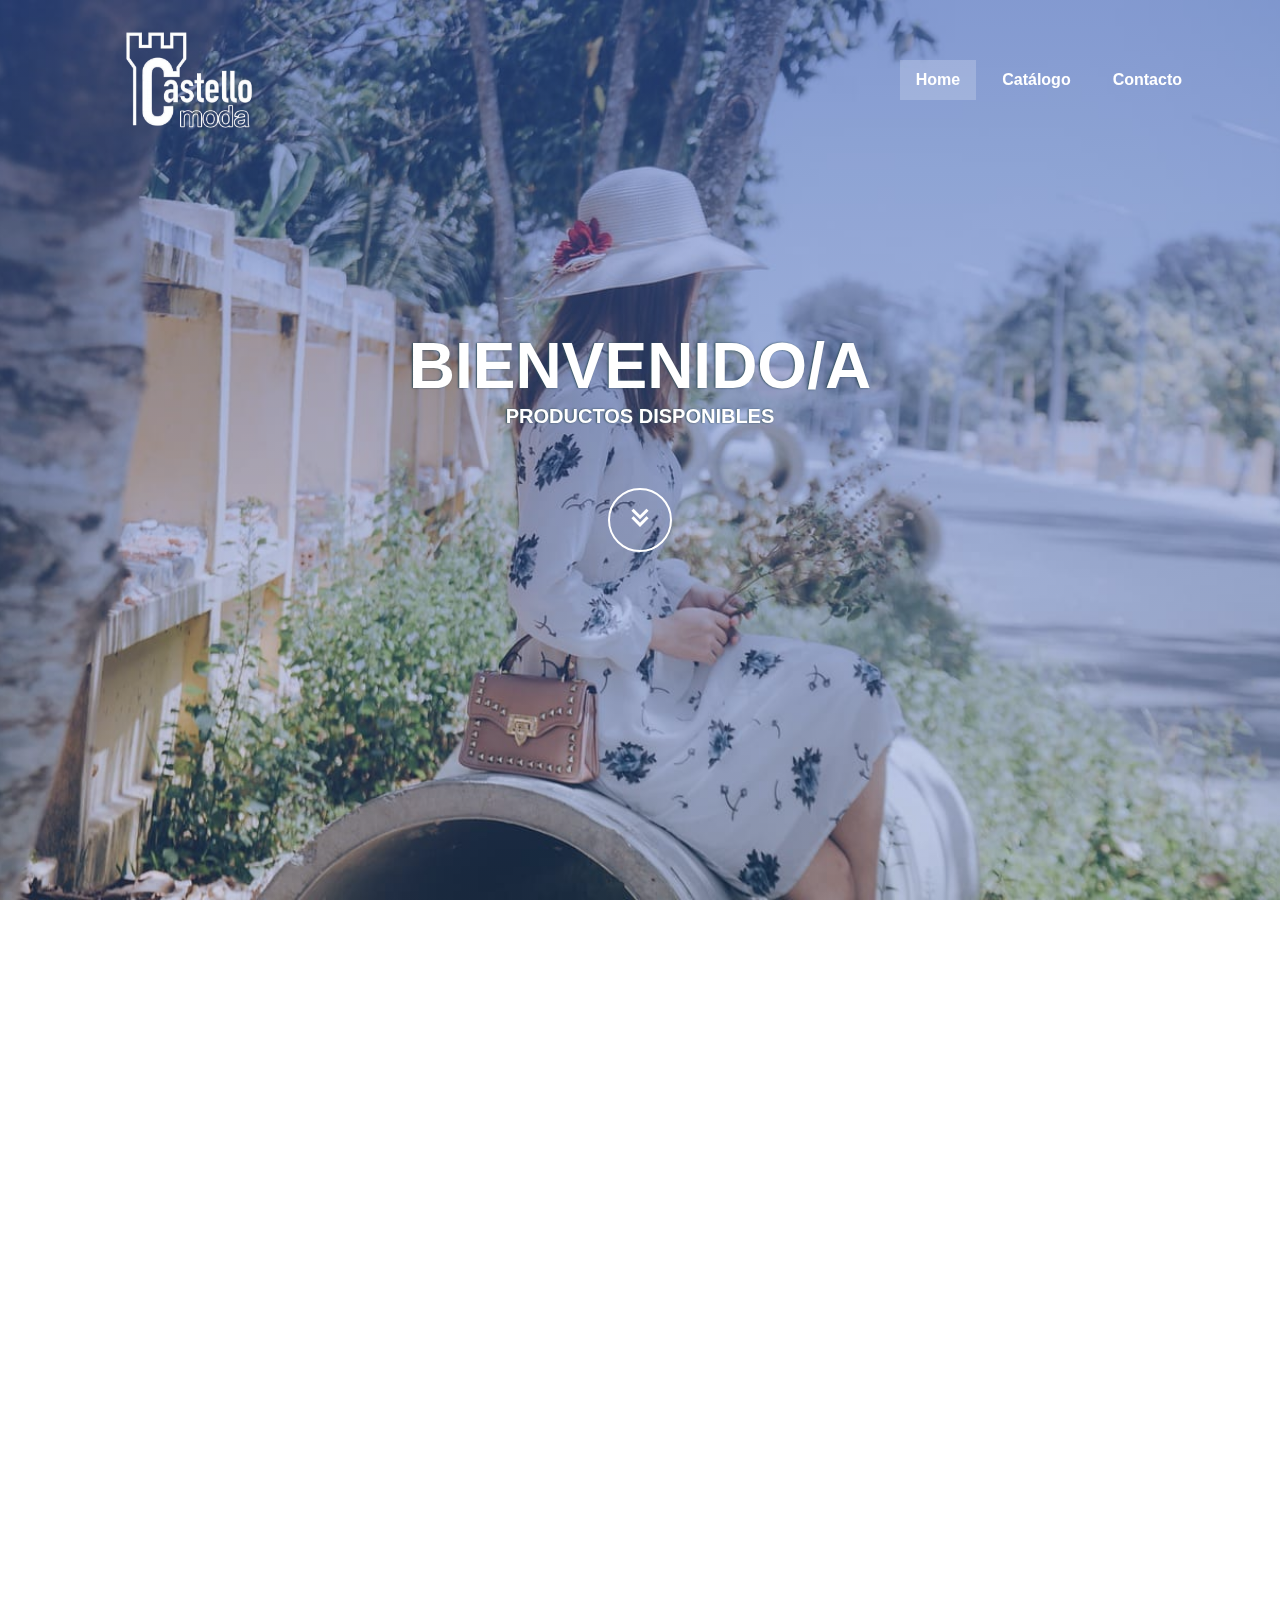
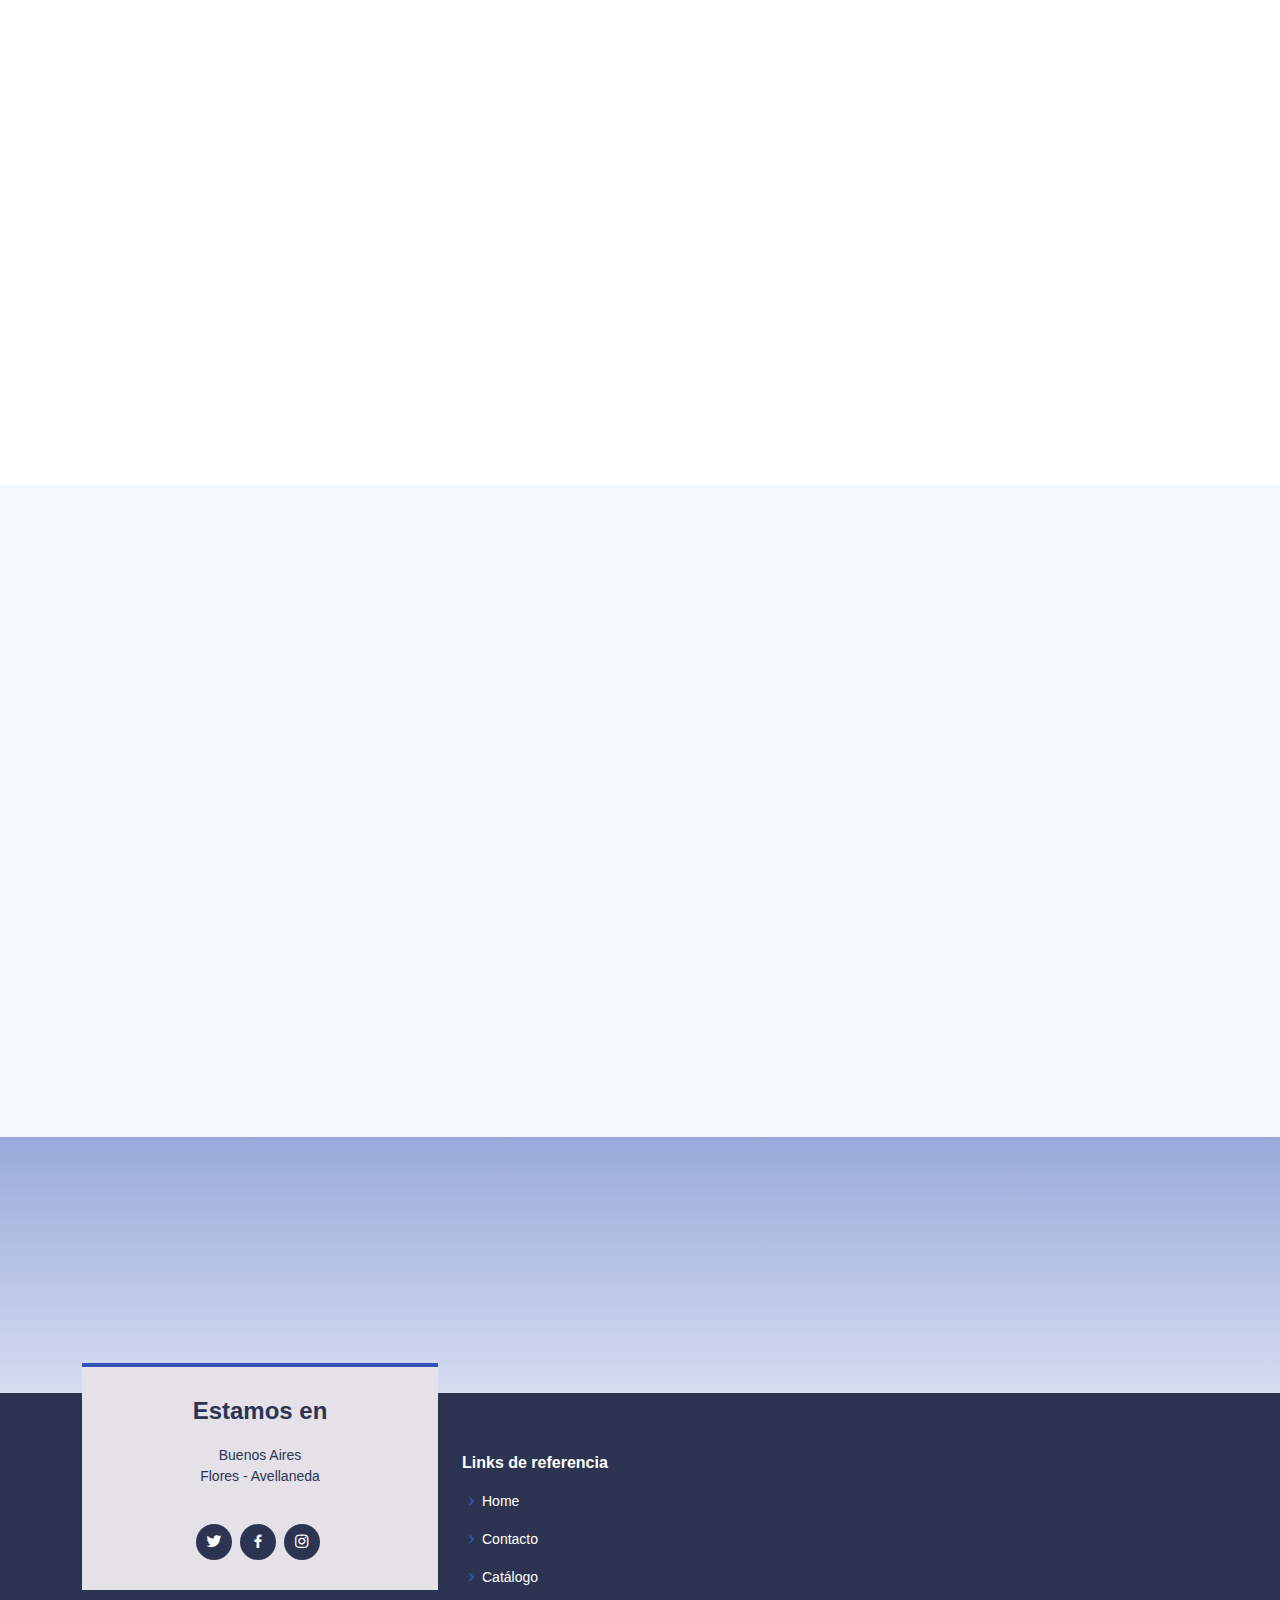
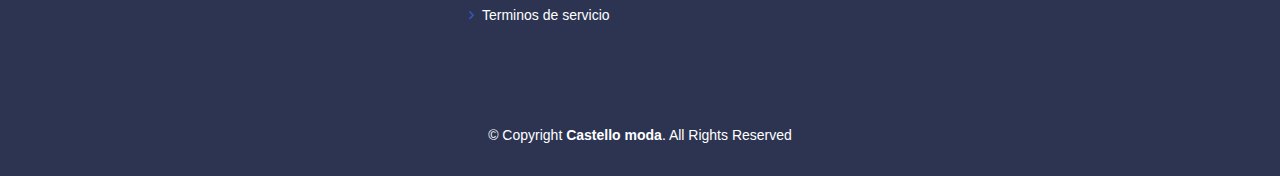
<file: index.html>
<!DOCTYPE html>
<html lang="en">

<head>
  <meta charset="utf-8">
  <meta content="width=device-width, initial-scale=1.0" name="viewport">

  <title>Castello moda - home</title>
  <meta content="" name="description">
  <meta content="" name="keywords">

  <!-- Vendor CSS Files -->
  <link href="assets/vendor/aos/aos.css" rel="stylesheet">
  <link href="assets/vendor/bootstrap/css/bootstrap.min.css" rel="stylesheet">
  <link href="assets/vendor/bootstrap-icons/bootstrap-icons.css" rel="stylesheet">
  <link href="assets/vendor/boxicons/css/boxicons.min.css" rel="stylesheet">
  <link href="assets/vendor/glightbox/css/glightbox.min.css" rel="stylesheet">
  <link href="assets/vendor/swiper/swiper-bundle.min.css" rel="stylesheet">

  <!-- Template Main CSS File -->
  <link href="assets/css/style.css" rel="stylesheet">
</head>

<body>

  <!-- ======= Header ======= -->
  <header id="header" class="fixed-top header-transparent">
    <div class="container d-flex align-items-center justify-content-between position-relative">

      <div class="logo">
        <!--image logo -->
         <a href="index.html"><img src="assets/img/logo2.png" alt="logo" class="img-fluid"></a>
      </div>

      <nav id="navbar" class="navbar">
        <ul>
          <li><a class="nav-link scrollto active" href="#hero">Home</a></li>
          <li><a class="nav-link scrollto" href="#portfolio">Catálogo</a></li>
          <li><a class="nav-link scrollto" href="#cta">Contacto</a></li>
        </ul>
        <i class="bi bi-list mobile-nav-toggle"></i>
      </nav><!-- .navbar -->

    </div>
  </header><!-- End Header -->

  <!-- ======= Hero Section ======= -->
  <section id="hero">
    <div class="hero-container" data-aos="fade-up">
      <h1>Bienvenido/a</h1>
      <h2>productos disponibles</h2>
      <a href="#portfolio" class="btn-get-started scrollto"><i class="bx bx-chevrons-down"></i></a>
    </div>
  </section><!-- End Hero -->

  <main id="main">
         <!-- ======= Portfolio Section ======= -->
    <section id="portfolio" class="portfolio">
      <div class="container">

        <div class="section-title" data-aos="fade-in" data-aos-delay="100">
          <h2>Catálogo</h2>
        </div>

        <div class="row" data-aos="fade-in">
          <div class="col-lg-12 d-flex justify-content-center">
            <ul id="portfolio-flters">
              <li data-filter="*" class="filter-active">Todos</li>
              <li data-filter=".filter-app">mujer</li>
              <li data-filter=".filter-card">hombre</li>
              <li data-filter=".filter-web">accesorios</li>
            </ul>
          </div>
        </div>

        <div class="row portfolio-container" data-aos="fade-up">

          <div class="col-lg-4 col-md-6 portfolio-item filter-app">
            <div class="portfolio-wrap">
              <img src="assets/img/portfolio/portfolio-1.jpg" class="img-fluid" alt="">
              <div class="portfolio-links">
                <a href="assets/img/portfolio/portfolio-1.jpg" data-gallery="portfolioGallery" class="portfolio-lightbox" title="App 1"><i class="bx bx-plus"></i></a>
                <a href="portfolio-details.html" title="More Details"><i class="bx bx-link"></i></a>
              </div>
            </div>
          </div>

          <div class="col-lg-4 col-md-6 portfolio-item filter-web">
            <div class="portfolio-wrap">
              <img src="assets/img/portfolio/portfolio-2.jpg" class="img-fluid" alt="">
              <div class="portfolio-links">
                <a href="assets/img/portfolio/portfolio-2.jpg" data-gallery="portfolioGallery" class="portfolio-lightbox" title="Web 3"><i class="bx bx-plus"></i></a>
                <a href="portfolio-details.html" title="More Details"><i class="bx bx-link"></i></a>
              </div>
            </div>
          </div>

          <div class="col-lg-4 col-md-6 portfolio-item filter-app">
            <div class="portfolio-wrap">
              <img src="assets/img/portfolio/portfolio-3.jpg" class="img-fluid" alt="">
              <div class="portfolio-links">
                <a href="assets/img/portfolio/portfolio-3.jpg" data-gallery="portfolioGallery" class="portfolio-lightbox" title="App 2"><i class="bx bx-plus"></i></a>
                <a href="portfolio-details.html" title="More Details"><i class="bx bx-link"></i></a>
              </div>
            </div>
          </div>

          <div class="col-lg-4 col-md-6 portfolio-item filter-card">
            <div class="portfolio-wrap">
              <img src="assets/img/portfolio/portfolio-4.jpg" class="img-fluid" alt="">
              <div class="portfolio-links">
                <a href="assets/img/portfolio/portfolio-4.jpg" data-gallery="portfolioGallery" class="portfolio-lightbox" title="Card 2"><i class="bx bx-plus"></i></a>
                <a href="portfolio-details.html" title="More Details"><i class="bx bx-link"></i></a>
              </div>
            </div>
          </div>

          <div class="col-lg-4 col-md-6 portfolio-item filter-web">
            <div class="portfolio-wrap">
              <img src="assets/img/portfolio/portfolio-5.jpg" class="img-fluid" alt="">
              <div class="portfolio-links">
                <a href="assets/img/portfolio/portfolio-5.jpg" data-gallery="portfolioGallery" class="portfolio-lightbox" title="Web 2"><i class="bx bx-plus"></i></a>
                <a href="portfolio-details.html" title="More Details"><i class="bx bx-link"></i></a>
              </div>
            </div>
          </div>

          <div class="col-lg-4 col-md-6 portfolio-item filter-app">
            <div class="portfolio-wrap">
              <img src="assets/img/portfolio/portfolio-6.jpg" class="img-fluid" alt="">
              <div class="portfolio-links">
                <a href="assets/img/portfolio/portfolio-6.jpg" data-gallery="portfolioGallery" class="portfolio-lightbox" title="App 3"><i class="bx bx-plus"></i></a>
                <a href="portfolio-details.html" title="More Details"><i class="bx bx-link"></i></a>
              </div>
            </div>
          </div>

          <div class="col-lg-4 col-md-6 portfolio-item filter-card">
            <div class="portfolio-wrap">
              <img src="assets/img/portfolio/portfolio-7.jpg" class="img-fluid" alt="">
              <div class="portfolio-links">
                <a href="assets/img/portfolio/portfolio-7.jpg" data-gallery="portfolioGallery" class="portfolio-lightbox" title="Card 1"><i class="bx bx-plus"></i></a>
                <a href="portfolio-details.html" title="More Details"><i class="bx bx-link"></i></a>
              </div>
            </div>
          </div>

          <div class="col-lg-4 col-md-6 portfolio-item filter-card">
            <div class="portfolio-wrap">
              <img src="assets/img/portfolio/portfolio-8.jpg" class="img-fluid" alt="">
              <div class="portfolio-links">
                <a href="assets/img/portfolio/portfolio-8.jpg" data-gallery="portfolioGallery" class="portfolio-lightbox" title="Card 3"><i class="bx bx-plus"></i></a>
                <a href="portfolio-details.html" title="More Details"><i class="bx bx-link"></i></a>
              </div>
            </div>
          </div>

          <div class="col-lg-4 col-md-6 portfolio-item filter-web">
            <div class="portfolio-wrap">
              <img src="assets/img/portfolio/portfolio-9.jpg" class="img-fluid" alt="">
              <div class="portfolio-links">
                <a href="assets/img/portfolio/portfolio-9.jpg" data-gallery="portfolioGallery" class="portfolio-lightbox" title="Web 3"><i class="bx bx-plus"></i></a>
                <a href="portfolio-details.html" title="More Details"><i class="bx bx-link"></i></a>
              </div>
            </div>
          </div>

        </div>

      </div>
    </section><!-- End Portfolio Section -->
        <!-- ======= Testimonials Section ======= -->
        <section id="testimonials" class="testimonials section-bg">
          <div class="container">
            <div class="section-title" data-aos="fade-in" data-aos-delay="100">
              <h2>Promociones</h2>
            </div>
    
            <div class="testimonials-slider swiper" data-aos="fade-up" data-aos-delay="100">
              <div class="swiper-wrapper">
    
                <div class="swiper-slide">
                  <div class="testimonial-item">
                    <img src="assets/img/testimonials/defaul.jpg" class="testimonial-img" alt="">
                    <h3>producto</h3>
                    <h4>promoción</h4>
                  </div>
                </div><!-- End testimonial item -->
    
                <div class="swiper-slide">
                  <div class="testimonial-item">
                    <img src="assets/img/testimonials/defaul.jpg" class="testimonial-img" alt="">
                    <h3>producto</h3>
                    <h4>promoción</h4>
                  </div>
                </div><!-- End testimonial item -->
    
                <div class="swiper-slide">
                  <div class="testimonial-item">
                    <img src="assets/img/testimonials/defaul.jpg" class="testimonial-img" alt="">
                    <h3>producto</h3>
                    <h4>promoción</h4>
                  </div>
                </div><!-- End testimonial item -->
    
                <div class="swiper-slide">
                  <div class="testimonial-item">
                    <img src="assets/img/testimonials/defaul.jpg" class="testimonial-img" alt="">
                    <h3>producto</h3>
                    <h4>promoción</h4>
                  </div>
                </div><!-- End testimonial item -->
    
                <div class="swiper-slide">
                  <div class="testimonial-item">
                    <img src="assets/img/testimonials/defaul.jpg" class="testimonial-img" alt="">
                    <h3>producto</h3>
                    <h4>promoción</h4>
                  </div>
                </div><!-- End testimonial item -->
    
              </div>
              <div class="swiper-pagination"></div>
            </div>
    
          </div>
        </section><!-- End Testimonials Section -->
    <!-- ======= Cta Section ======= -->
    <section id="cta" class="cta">
      <div class="container" data-aos="zoom-in">

        <div class="text-center">
          <h3>Contactanos</h3>
          <p> Escribe todas tus consultas.</p>
          <a class="cta-btn" href="#">Chat en Whatssap</a>
        </div>

      </div>
    </section><!-- End Cta Section -->

  </main><!-- End #main -->

  <!-- ======= Footer ======= -->
  <footer id="footer">
    <div class="footer-top">
      <div class="container">
        <div class="row">

          <div class="col-lg-4 col-md-6">
            <div class="footer-info">
              <h3>Estamos en</h3>
                Buenos Aires <br>
                Flores - Avellaneda<br><br>
              </p>
              <div class="social-links mt-3">
                <a href="#" class="twitter"><i class="bx bxl-twitter"></i></a>
                <a href="#" class="facebook"><i class="bx bxl-facebook"></i></a>
                <a href="#" class="instagram"><i class="bx bxl-instagram"></i></a>
               </div>
            </div>
          </div>

          <div class="col-lg-2 col-md-6 footer-links">
            <h4>Links de referencia</h4>
            <ul>
              <li><i class="bx bx-chevron-right"></i> <a href="#">Home</a></li>
              <li><i class="bx bx-chevron-right"></i> <a href="#cta" class="btn-get-started scrollto">Contacto</a></li>
              <li><i class="bx bx-chevron-right"></i> <a href="#portfolio" class="btn-get-started scrollto">Catálogo</a></li>
              <li><i class="bx bx-chevron-right"></i> <a href="#">Terminos de servicio</a></li>
            </ul>
          </div>

          
        </div>
      </div>
    </div>

    <div class="container">
      <div class="copyright">
        &copy; Copyright <strong><span>Castello moda</span></strong>. All Rights Reserved
      </div>
    </div>
  </footer><!-- End Footer -->

  <a href="#" class="back-to-top d-flex align-items-center justify-content-center"><i class="bi bi-arrow-up-short"></i></a>

  <!-- Vendor JS Files -->
  <script src="assets/vendor/purecounter/purecounter_vanilla.js"></script>
  <script src="assets/vendor/aos/aos.js"></script>
  <script src="assets/vendor/bootstrap/js/bootstrap.bundle.min.js"></script>
  <script src="assets/vendor/glightbox/js/glightbox.min.js"></script>
  <script src="assets/vendor/isotope-layout/isotope.pkgd.min.js"></script>
  <script src="assets/vendor/swiper/swiper-bundle.min.js"></script>
  <script src="assets/vendor/php-email-form/validate.js"></script>

  <!-- Template Main JS File -->
  <script src="assets/js/main.js"></script>

</body>

</html>
</file>
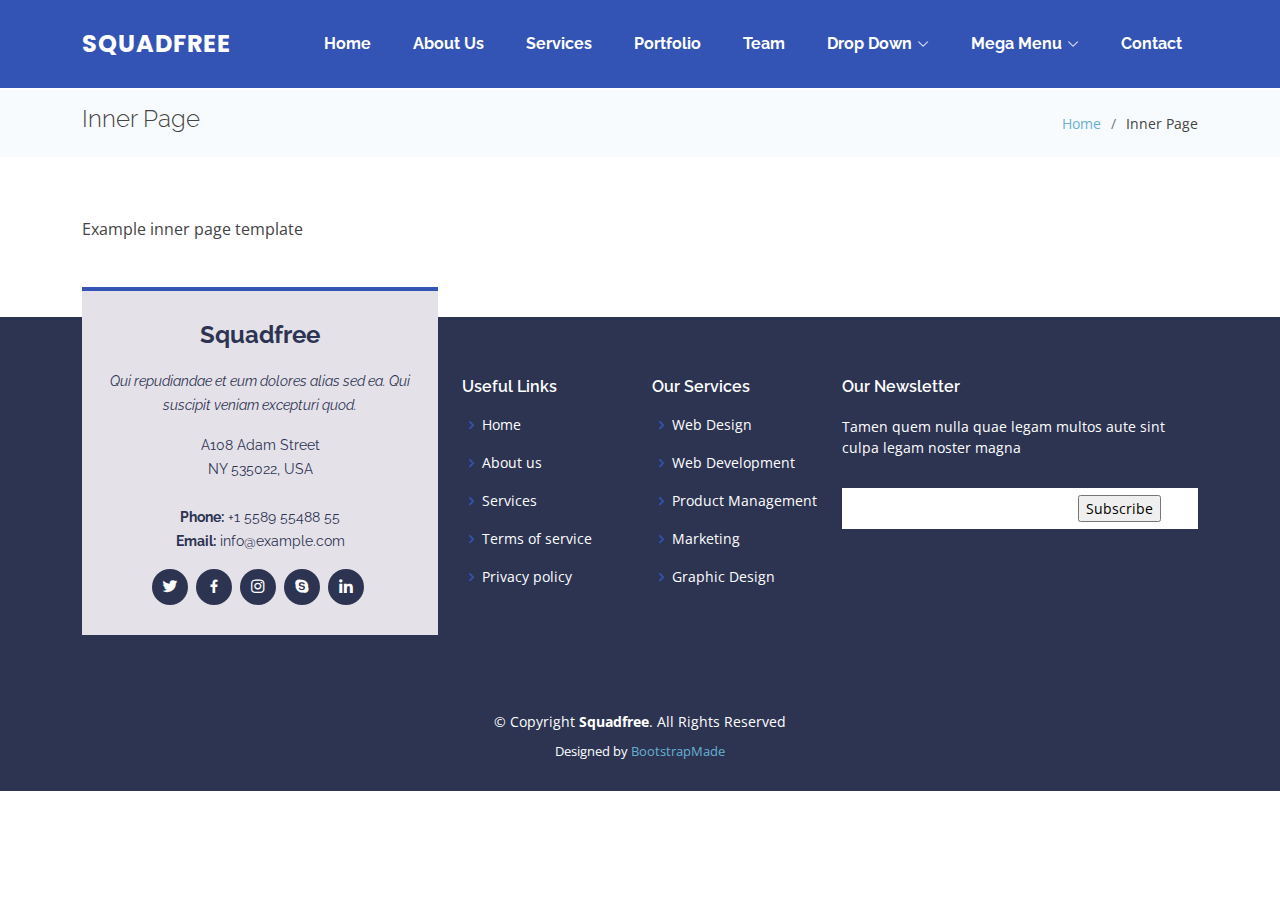
<file: inner-page.html>
<!DOCTYPE html>
<html lang="en">

<head>
  <meta charset="utf-8">
  <meta content="width=device-width, initial-scale=1.0" name="viewport">

  <title>Inner Page - Squadfree Bootstrap Template</title>
  <meta content="" name="description">
  <meta content="" name="keywords">

  <!-- Favicons -->
  <link href="assets/img/favicon.png" rel="icon">
  <link href="assets/img/apple-touch-icon.png" rel="apple-touch-icon">

  <!-- Google Fonts -->
  <link href="https://fonts.googleapis.com/css?family=Open+Sans:300,300i,400,400i,600,600i,700,700i|Raleway:300,300i,400,400i,500,500i,600,600i,700,700i|Poppins:300,300i,400,400i,500,500i,600,600i,700,700i" rel="stylesheet">

  <!-- Vendor CSS Files -->
  <link href="assets/vendor/aos/aos.css" rel="stylesheet">
  <link href="assets/vendor/bootstrap/css/bootstrap.min.css" rel="stylesheet">
  <link href="assets/vendor/bootstrap-icons/bootstrap-icons.css" rel="stylesheet">
  <link href="assets/vendor/boxicons/css/boxicons.min.css" rel="stylesheet">
  <link href="assets/vendor/glightbox/css/glightbox.min.css" rel="stylesheet">
  <link href="assets/vendor/swiper/swiper-bundle.min.css" rel="stylesheet">

  <!-- Template Main CSS File -->
  <link href="assets/css/style.css" rel="stylesheet">

  <!-- =======================================================
  * Template Name: Squadfree - v4.11.0
  * Template URL: https://bootstrapmade.com/squadfree-free-bootstrap-template-creative/
  * Author: BootstrapMade.com
  * License: https://bootstrapmade.com/license/
  ======================================================== -->
</head>

<body>

  <!-- ======= Header ======= -->
  <header id="header" class="fixed-top ">
    <div class="container d-flex align-items-center justify-content-between position-relative">

      <div class="logo">
        <h1 class="text-light"><a href="index.html"><span>Squadfree</span></a></h1>
        <!-- Uncomment below if you prefer to use an image logo -->
        <!-- <a href="index.html"><img src="assets/img/logo.png" alt="" class="img-fluid"></a>-->
      </div>

      <nav id="navbar" class="navbar">
        <ul>
          <li><a class="nav-link scrollto " href="#hero">Home</a></li>
          <li><a class="nav-link scrollto" href="#about">About Us</a></li>
          <li><a class="nav-link scrollto" href="#services">Services</a></li>
          <li><a class="nav-link scrollto" href="#portfolio">Portfolio</a></li>
          <li><a class="nav-link scrollto" href="#team">Team</a></li>
          <li class="dropdown"><a href="#"><span>Drop Down</span> <i class="bi bi-chevron-down"></i></a>
            <ul>
              <li><a href="#">Drop Down 1</a></li>
              <li class="dropdown"><a href="#"><span>Deep Drop Down</span> <i class="bi bi-chevron-right"></i></a>
                <ul>
                  <li><a href="#">Deep Drop Down 1</a></li>
                  <li><a href="#">Deep Drop Down 2</a></li>
                  <li><a href="#">Deep Drop Down 3</a></li>
                  <li><a href="#">Deep Drop Down 4</a></li>
                  <li><a href="#">Deep Drop Down 5</a></li>
                </ul>
              </li>
              <li><a href="#">Drop Down 2</a></li>
              <li><a href="#">Drop Down 3</a></li>
              <li><a href="#">Drop Down 4</a></li>
            </ul>
          </li>
          <li class="dropdown megamenu"><a href="#"><span>Mega Menu</span> <i class="bi bi-chevron-down"></i></a>
            <ul>
              <li>
                <strong>Column 1</strong>
                <a href="#">Column 1 link 1</a>
                <a href="#">Column 1 link 2</a>
                <a href="#">Column 1 link 3</a>
              </li>
              <li>
                <strong>Column 2</strong>
                <a href="#">Column 2 link 1</a>
                <a href="#">Column 2 link 2</a>
                <a href="#">Column 3 link 3</a>
              </li>
              <li>
                <strong>Column 3</strong>
                <a href="#">Column 3 link 1</a>
                <a href="#">Column 3 link 2</a>
                <a href="#">Column 3 link 3</a>
              </li>
              <li>
                <strong>Column 4</strong>
                <a href="#">Column 4 link 1</a>
                <a href="#">Column 4 link 2</a>
                <a href="#">Column 4 link 3</a>
              </li>
              <li>
                <strong>Column 5</strong>
                <a href="#">Column 5 link 1</a>
                <a href="#">Column 5 link 2</a>
                <a href="#">Column 5 link 3</a>
              </li>
            </ul>
          </li>
          <li><a class="nav-link scrollto" href="#contact">Contact</a></li>
        </ul>
        <i class="bi bi-list mobile-nav-toggle"></i>
      </nav><!-- .navbar -->

    </div>
  </header><!-- End Header -->

  <main id="main">

    <!-- ======= Breadcrumbs Section ======= -->
    <section class="breadcrumbs">
      <div class="container">

        <div class="d-flex justify-content-between align-items-center">
          <h2>Inner Page</h2>
          <ol>
            <li><a href="index.html">Home</a></li>
            <li>Inner Page</li>
          </ol>
        </div>

      </div>
    </section><!-- End Breadcrumbs Section -->

    <section class="inner-page">
      <div class="container">
        <p>
          Example inner page template
        </p>
      </div>
    </section>

  </main><!-- End #main -->

  <!-- ======= Footer ======= -->
  <footer id="footer">
    <div class="footer-top">
      <div class="container">
        <div class="row">

          <div class="col-lg-4 col-md-6">
            <div class="footer-info">
              <h3>Squadfree</h3>
              <p class="pb-3"><em>Qui repudiandae et eum dolores alias sed ea. Qui suscipit veniam excepturi quod.</em></p>
              <p>
                A108 Adam Street <br>
                NY 535022, USA<br><br>
                <strong>Phone:</strong> +1 5589 55488 55<br>
                <strong>Email:</strong> info@example.com<br>
              </p>
              <div class="social-links mt-3">
                <a href="#" class="twitter"><i class="bx bxl-twitter"></i></a>
                <a href="#" class="facebook"><i class="bx bxl-facebook"></i></a>
                <a href="#" class="instagram"><i class="bx bxl-instagram"></i></a>
                <a href="#" class="google-plus"><i class="bx bxl-skype"></i></a>
                <a href="#" class="linkedin"><i class="bx bxl-linkedin"></i></a>
              </div>
            </div>
          </div>

          <div class="col-lg-2 col-md-6 footer-links">
            <h4>Useful Links</h4>
            <ul>
              <li><i class="bx bx-chevron-right"></i> <a href="#">Home</a></li>
              <li><i class="bx bx-chevron-right"></i> <a href="#">About us</a></li>
              <li><i class="bx bx-chevron-right"></i> <a href="#">Services</a></li>
              <li><i class="bx bx-chevron-right"></i> <a href="#">Terms of service</a></li>
              <li><i class="bx bx-chevron-right"></i> <a href="#">Privacy policy</a></li>
            </ul>
          </div>

          <div class="col-lg-2 col-md-6 footer-links">
            <h4>Our Services</h4>
            <ul>
              <li><i class="bx bx-chevron-right"></i> <a href="#">Web Design</a></li>
              <li><i class="bx bx-chevron-right"></i> <a href="#">Web Development</a></li>
              <li><i class="bx bx-chevron-right"></i> <a href="#">Product Management</a></li>
              <li><i class="bx bx-chevron-right"></i> <a href="#">Marketing</a></li>
              <li><i class="bx bx-chevron-right"></i> <a href="#">Graphic Design</a></li>
            </ul>
          </div>

          <div class="col-lg-4 col-md-6 footer-newsletter">
            <h4>Our Newsletter</h4>
            <p>Tamen quem nulla quae legam multos aute sint culpa legam noster magna</p>
            <form action="" method="post">
              <input type="email" name="email"><input type="submit" value="Subscribe">
            </form>

          </div>

        </div>
      </div>
    </div>

    <div class="container">
      <div class="copyright">
        &copy; Copyright <strong><span>Squadfree</span></strong>. All Rights Reserved
      </div>
      <div class="credits">
        <!-- All the links in the footer should remain intact. -->
        <!-- You can delete the links only if you purchased the pro version. -->
        <!-- Licensing information: https://bootstrapmade.com/license/ -->
        <!-- Purchase the pro version with working PHP/AJAX contact form: https://bootstrapmade.com/squadfree-free-bootstrap-template-creative/ -->
        Designed by <a href="https://bootstrapmade.com/">BootstrapMade</a>
      </div>
    </div>
  </footer><!-- End Footer -->

  <a href="#" class="back-to-top d-flex align-items-center justify-content-center"><i class="bi bi-arrow-up-short"></i></a>

  <!-- Vendor JS Files -->
  <script src="assets/vendor/purecounter/purecounter_vanilla.js"></script>
  <script src="assets/vendor/aos/aos.js"></script>
  <script src="assets/vendor/bootstrap/js/bootstrap.bundle.min.js"></script>
  <script src="assets/vendor/glightbox/js/glightbox.min.js"></script>
  <script src="assets/vendor/isotope-layout/isotope.pkgd.min.js"></script>
  <script src="assets/vendor/swiper/swiper-bundle.min.js"></script>
  <script src="assets/vendor/php-email-form/validate.js"></script>

  <!-- Template Main JS File -->
  <script src="assets/js/main.js"></script>

</body>

</html>
</file>
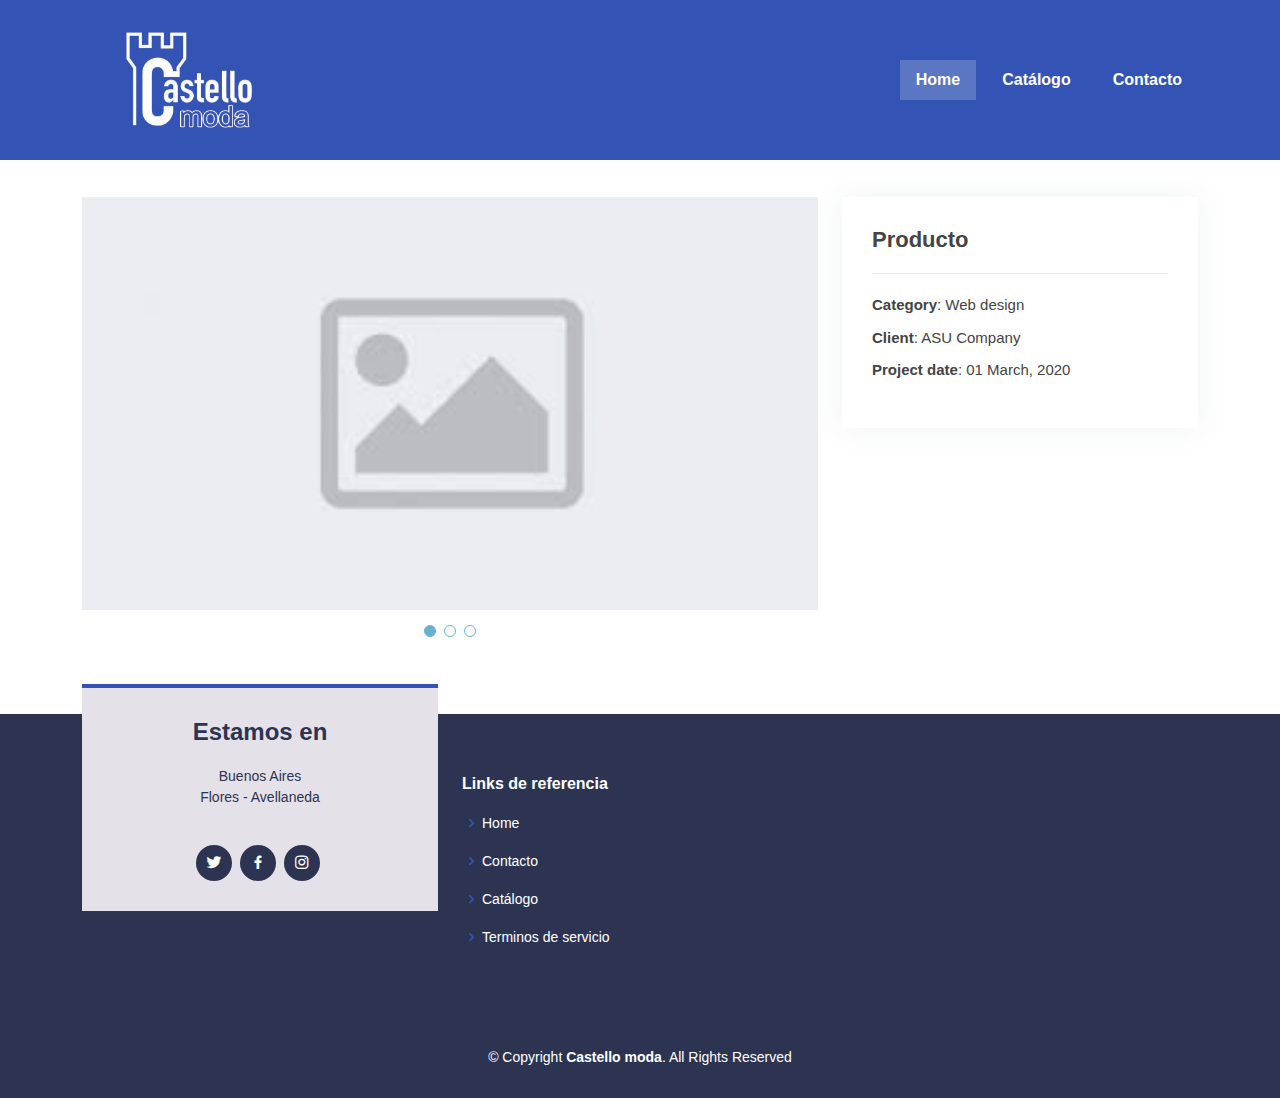
<file: portfolio-details.html>
<!DOCTYPE html>
<html lang="en">

<head>
  <meta charset="utf-8">
  <meta content="width=device-width, initial-scale=1.0" name="viewport">

  <title>Detalle del producto</title>
  <meta content="" name="description">
  <meta content="" name="keywords">

  <!-- Vendor CSS Files -->
  <link href="assets/vendor/aos/aos.css" rel="stylesheet">
  <link href="assets/vendor/bootstrap/css/bootstrap.min.css" rel="stylesheet">
  <link href="assets/vendor/bootstrap-icons/bootstrap-icons.css" rel="stylesheet">
  <link href="assets/vendor/boxicons/css/boxicons.min.css" rel="stylesheet">
  <link href="assets/vendor/glightbox/css/glightbox.min.css" rel="stylesheet">
  <link href="assets/vendor/swiper/swiper-bundle.min.css" rel="stylesheet">

  <!-- Template Main CSS File -->
  <link href="assets/css/style.css" rel="stylesheet">
</head>

<body>

  <!-- ======= Header ======= -->
  <header id="header" class="fixed-top header-detail">
    <div class="container  d-flex align-items-center justify-content-between position-relative">
      <div class="logo "> <!--image logo -->
        <a href="index.html"><img src="assets/img/logo2.png" alt="logo" class="img-fluid"></a>
      </div>
      <nav id="navbar" class="navbar">
        <ul>
          <li><a class="nav-link scrollto active" href="/">Home</a></li>
          <li><a class="nav-link scrollto" href="/castellomodashop/#portfolio">Catálogo</a></li>
          <li><a class="nav-link scrollto" href="/castellomodashop/#cta">Contacto</a></li>
        </ul>
        <i class="bi bi-list mobile-nav-toggle"></i>
      </nav><!-- .navbar -->
    </div>
  </header><!-- End Header -->

  <main id="main">

    <!-- ======= Breadcrumbs Section ======= -->
    <section class="breadcrumbs">
      <div class="container">

        <div class="d-flex justify-content-between align-items-center">
          <h2>Portfolio Details</h2>
          <ol>
            <li><a href="index.html">Home</a></li>
            <li><a href="portfolio.html">Portfolio</a></li>
            <li>Portfolio Details</li>
          </ol>
        </div>

      </div>
    </section><!-- Breadcrumbs Section -->

    <!-- ======= Portfolio Details Section ======= -->
    <section id="portfolio-details" class="portfolio-details">
      <div class="container">

        <div class="row gy-4">

          <div class="col-lg-8">
            <div class="portfolio-details-slider swiper">
              <div class="swiper-wrapper align-items-center">

                <div class="swiper-slide">
                  <img src="assets/img/portfolio/defaul.jpg" alt="">
                </div>

                <div class="swiper-slide">
                  <img src="assets/img/portfolio/defaul.jpg" alt="">
                </div>

                <div class="swiper-slide">
                  <img src="assets/img/portfolio/defaul.jpg" alt="">
                </div>

              </div>
              <div class="swiper-pagination"></div>
            </div>
          </div>

          <div class="col-lg-4">
            <div class="portfolio-info">
              <h3>Producto</h3>
              <ul>
                <li><strong>Category</strong>: Web design</li>
                <li><strong>Client</strong>: ASU Company</li>
                <li><strong>Project date</strong>: 01 March, 2020</li>
              </ul>
            </div>
            <div class="portfolio-description">
              <h2></h2>
              <p>
              </p>
            </div>
          </div>

        </div>

      </div>
    </section><!-- End Portfolio Details Section -->

  </main><!-- End #main -->
  <!-- ======= Footer ======= -->
  <footer id="footer">
    <div class="footer-top">
      <div class="container">
        <div class="row">

          <div class="col-lg-4 col-md-6">
            <div class="footer-info">
              <h3>Estamos en</h3>
                Buenos Aires <br>
                Flores - Avellaneda<br><br>
              </p>
              <div class="social-links mt-3">
                <a href="#" class="twitter"><i class="bx bxl-twitter"></i></a>
                <a href="https://www.facebook.com/castellomoda" class="facebook"><i class="bx bxl-facebook"></i></a>
                <a href="https://www.instagram.com/castello_moda.oficial/" class="instagram"><i class="bx bxl-instagram"></i></a>
               </div>
            </div>
          </div>

          <div class="col-lg-2 col-md-6 footer-links">
            <h4>Links de referencia</h4>
            <ul>
              <li><i class="bx bx-chevron-right"></i> <a href="#">Home</a></li>
              <li><i class="bx bx-chevron-right"></i> <a href="#cta" class="btn-get-started scrollto">Contacto</a></li>
              <li><i class="bx bx-chevron-right"></i> <a href="#portfolio" class="btn-get-started scrollto">Catálogo</a></li>
              <li><i class="bx bx-chevron-right"></i> <a href="#">Terminos de servicio</a></li>
            </ul>
          </div>

          
        </div>
      </div>
    </div>

    <div class="container">
      <div class="copyright">
        &copy; Copyright <strong><span>Castello moda</span></strong>. All Rights Reserved
      </div>
    </div>
  </footer><!-- End Footer -->

  <a href="#" class="back-to-top d-flex align-items-center justify-content-center"><i class="bi bi-arrow-up-short"></i></a>

  <!-- Vendor JS Files -->
  <script src="assets/vendor/purecounter/purecounter_vanilla.js"></script>
  <script src="assets/vendor/aos/aos.js"></script>
  <script src="assets/vendor/bootstrap/js/bootstrap.bundle.min.js"></script>
  <script src="assets/vendor/glightbox/js/glightbox.min.js"></script>
  <script src="assets/vendor/isotope-layout/isotope.pkgd.min.js"></script>
  <script src="assets/vendor/swiper/swiper-bundle.min.js"></script>
  <script src="assets/vendor/php-email-form/validate.js"></script>

  <!-- Template Main JS File -->
  <script src="assets/js/main.js"></script>

</body>

</html>
</file>
<file: assets/css/style.css>
/*--------------------------------------------------------------
# General
--------------------------------------------------------------*/
body {
  font-family: "Open Sans", sans-serif;
  color: #444444;
}

a {
  text-decoration: none;
  color: #67b0d1;
}

a:hover {
  color: #8ec4dd;
  text-decoration: none;
}

h1,
h2,
h3,
h4,
h5,
h6 {
  font-family: "Raleway", sans-serif;
}

#main {
  margin-top: 90px;
}

/*--------------------------------------------------------------
# Back to top button
--------------------------------------------------------------*/
.back-to-top {
  position: fixed;
  visibility: hidden;
  opacity: 0;
  right: 15px;
  bottom: 15px;
  z-index: 998;
  background: rgb(51, 84, 181);
  width: 40px;
  height: 40px;
  border-radius: 50px;
  transition: all 0.4s;
}

.back-to-top i {
  font-size: 24px;
  color: #fff;
  line-height: 0;
}

.back-to-top:hover {
  background: #2c3452;
  color: #fff;
}

.back-to-top.active {
  visibility: visible;
  opacity: 1;
}

/*--------------------------------------------------------------
# Disable aos animation delay on mobile devices
--------------------------------------------------------------*/
@media screen and (max-width: 768px) {
  [data-aos-delay] {
    transition-delay: 0 !important;
  }
}

/*--------------------------------------------------------------
# Header
--------------------------------------------------------------*/
#header {
  transition: all 0.5s;
  z-index: 997;
  transition: all 0.5s;
  padding: 24px 0;
  background: rgb(51, 84, 181);
}
#header .header-detail{
  background: #2c3452;
}
#header.header-transparent {
  background: transparent;
}

#header.header-scrolled {
  background: #2c3452; /* header color principal logo */
  padding: 12px;
}

#header .logo h1 {
  font-size: 24px;
  margin: 0;
  line-height: 1;
  font-weight: 700;
  letter-spacing: 1px;
  font-family: "Poppins", sans-serif;
  text-transform: uppercase;
}

#header .logo h1 a,
#header .logo h1 a:hover {
  color: #fff;
  text-decoration: none;
}

#header .logo img {
  padding: 0;
  margin: 0;
  max-height: 7rem;
}

@media (max-width: 768px) {
  #header.header-scrolled {
    padding: 15px 0;
  }
}

/*--------------------------------------------------------------
# Navigation Menu
--------------------------------------------------------------*/
/**
* Desktop Navigation 
*/
.navbar {
  padding: 0;
  position: static;
}

.navbar ul {
  margin: 0;
  padding: 0;
  display: flex;
  list-style: none;
  align-items: center;
}

.navbar li {
  position: relative;
}

.navbar a,
.navbar a:focus {
  display: flex;
  align-items: center;
  justify-content: space-between;
  padding: 8px 16px;
  margin-left: 10px;
  font-family: "Raleway", sans-serif;
  font-size: 16px;
  font-weight: 700;
  color: #fff;
  white-space: nowrap;
  transition: 0.3s;
}

.navbar a i,
.navbar a:focus i {
  font-size: 12px;
  line-height: 0;
  margin-left: 5px;
}

.navbar a:hover,
.navbar .active,
.navbar .active:focus,
.navbar li:hover>a {
  background: rgba(255, 255, 255, 0.2);
}

.navbar .dropdown ul {
  display: block;
  position: absolute;
  left: 10px;
  top: calc(100% + 30px);
  margin: 0;
  padding: 10px 0;
  z-index: 99;
  opacity: 0;
  visibility: hidden;
  background: #fff;
  box-shadow: 0px 0px 30px rgba(127, 137, 161, 0.25);
  transition: 0.3s;
}

.navbar .dropdown ul li {
  min-width: 200px;
}

.navbar .dropdown ul a {
  padding: 10px 20px;
  font-size: 15px;
  text-transform: none;
  font-weight: 600;
  color: #2f4d5a;
}

.navbar .dropdown ul a i {
  font-size: 12px;
}

.navbar .dropdown ul a:hover,
.navbar .dropdown ul .active:hover,
.navbar .dropdown ul li:hover>a {
  color: #67b0d1;
}

.navbar .dropdown:hover>ul {
  opacity: 1;
  top: 100%;
  visibility: visible;
}

.navbar .megamenu {
  position: static;
}

.navbar .megamenu ul {
  margin: 0;
  padding: 10px;
  display: block;
  position: absolute;
  top: 130%;
  left: 0;
  right: 0;
  visibility: hidden;
  opacity: 0;
  display: flex;
  transition: 0.3s;
  border-radius: 4px;
  z-index: 99;
}

.navbar .megamenu ul li {
  flex: 1;
}

.navbar .megamenu ul li strong {
  padding: 10px 0 10px 20px;
  display: block;
}

.navbar .megamenu ul li a,
.navbar .megamenu ul li:hover>a {
  color: rgba(var(--color-white-rgb), 0.5);
  background: none;
  padding: 8px 10px;
}

.navbar .megamenu ul li a:hover,
.navbar .megamenu ul li .active,
.navbar .megamenu ul li .active:hover {
  color: #67b0d1;
}

.navbar .megamenu:hover>ul {
  opacity: 1;
  top: 100%;
  visibility: visible;
}

.navbar .dropdown .dropdown ul {
  top: 0;
  left: calc(100% - 30px);
  visibility: hidden;
}

.navbar .dropdown .dropdown:hover>ul {
  opacity: 1;
  top: 0;
  left: 100%;
  visibility: visible;
}

@media (max-width: 1366px) {
  .navbar .dropdown .dropdown ul {
    left: -90%;
  }

  .navbar .dropdown .dropdown:hover>ul {
    left: -100%;
  }
}

/**
* Mobile Navigation 
*/
.mobile-nav-toggle {
  color: #fff;
  font-size: 28px;
  cursor: pointer;
  display: none;
  line-height: 0;
  transition: 0.5s;
}

@media (max-width: 991px) {
  .mobile-nav-toggle {
    display: block;
  }

  .navbar ul {
    display: none;
  }
}

.navbar-mobile {
  position: fixed;
  overflow: hidden;
  top: 0;
  right: 0;
  left: 0;
  bottom: 0;
  background: rgba(43, 111, 142, 0.9);
  transition: 0.3s;
}

.navbar-mobile .mobile-nav-toggle {
  position: absolute;
  top: 15px;
  right: 15px;
}

.navbar-mobile ul {
  display: block;
  position: absolute;
  top: 55px;
  right: 15px;
  bottom: 15px;
  left: 15px;
  padding: 10px 0;
  background-color: #fff;
  overflow-y: auto;
  transition: 0.3s;
}

.navbar-mobile a,
.navbar-mobile a:focus {
  padding: 10px 20px;
  font-size: 15px;
  color: #2f4d5a;
}

.navbar-mobile a:hover,
.navbar-mobile .active,
.navbar-mobile li:hover>a {
  color: #67b0d1;
}

.navbar-mobile .getstarted,
.navbar-mobile .getstarted:focus {
  margin: 15px;
}

.navbar-mobile .dropdown ul {
  position: static;
  display: none;
  margin: 10px 20px;
  padding: 10px 0;
  z-index: 99;
  opacity: 1;
  visibility: visible;
  background: #fff;
  box-shadow: 0px 0px 30px rgba(127, 137, 161, 0.25);
}

.navbar-mobile .dropdown ul li {
  min-width: 200px;
}

.navbar-mobile .dropdown ul a {
  padding: 10px 20px;
}

.navbar-mobile .dropdown ul a i {
  font-size: 12px;
}

.navbar-mobile .dropdown ul a:hover,
.navbar-mobile .dropdown ul .active:hover,
.navbar-mobile .dropdown ul li:hover>a {
  color: #67b0d1;
}

.navbar-mobile .dropdown>.dropdown-active {
  display: block;
}

.navbar-mobile .megamenu ul li a,
.navbar-mobile .megamenu ul li:hover>a {
  color: rgba(var(--color-white-rgb), 0.5);
  background: none;
}

.navbar-mobile .megamenu ul li a:hover,
.navbar-mobile .megamenu ul li .active,
.navbar-mobile .megamenu ul li .active:hover {
  color: #67b0d1;
}

/*--------------------------------------------------------------
# Hero Section
--------------------------------------------------------------*/
#hero {
  width: 100%;
  height: 100vh;
  background: linear-gradient(rgba(51, 84, 181, 0.5), rgba(51, 84, 181, 0.2)), url("../img/woman-bg.jpg") top center;
  background-size: cover;
  position: relative;
  margin-bottom: -90px;
}

#hero .hero-container {
  position: absolute;
  bottom: 0;
  top: 0;
  left: 0;
  right: 0;
  display: flex;
  justify-content: center;
  align-items: center;
  flex-direction: column;
  text-align: center;
}

#hero h1 {
  margin: 0 0 10px 0;
  font-size: 64px;
  font-weight: 700;
  line-height: 56px;
  text-transform: uppercase;
  color: #fff;
  text-shadow: -1px 0 2px #2f4d5a;
}

#hero h2 {
  color: #fff;
  margin-bottom: 50px;
  font-size: 20px;
  text-transform: uppercase;
  font-weight: 700;
  text-shadow: -1px 0 2px #2f4d5a;
}

#hero .btn-get-started {
  font-size: 36px;
  display: inline-block;
  padding: 4px 0;
  border-radius: 50px;
  transition: 0.3s ease-in-out;
  margin: 10px;
  width: 64px;
  height: 64px;
  text-align: center;
  border: 2px solid #fff;
  color: #fff;
}

#hero .btn-get-started:hover {
  padding-top: 8px;
  background: rgba(255, 255, 255, 0.15);
}

@media (min-width: 1024px) {
  #hero {
    background-attachment: fixed;
  }
}

@media (max-width: 768px) {
  #hero h1 {
    font-size: 28px;
    line-height: 36px;
  }

  #hero h2 {
    font-size: 18px;
    line-height: 24px;
    margin-bottom: 30px;
  }
}

/*--------------------------------------------------------------
# Sections General
--------------------------------------------------------------*/
section {
  padding: 60px 0;
  overflow: hidden;
}

.section-bg {
  background-color: #f4f9fc;
}

.section-title {
  text-align: center;
  padding-bottom: 30px;
}

.section-title h2 {
  font-size: 32px;
  font-weight: bold;
  position: relative;
  margin-bottom: 30px;
  color: #2f4d5a;
  z-index: 2;
}

.section-title h2::after {
  content: "";
  position: absolute;
  left: 50%;
  top: 50%;
  transform: translate(-50%, -50%);
  width: 122px;
  height: 66px;
  background: url(../img/section-title-bg.png) no-repeat;
  z-index: -1;
}

.section-title p {
  margin-bottom: 0;
}

/*--------------------------------------------------------------
# Breadcrumbs
--------------------------------------------------------------*/
.breadcrumbs {
  padding: 15px 0;
  background-color: #f8fbfd;
  min-height: 40px;
}

.breadcrumbs h2 {
  font-size: 24px;
  font-weight: 300;
}

.breadcrumbs ol {
  display: flex;
  flex-wrap: wrap;
  list-style: none;
  padding: 0;
  margin: 0;
  font-size: 14px;
}

.breadcrumbs ol li+li {
  padding-left: 10px;
}

.breadcrumbs ol li+li::before {
  display: inline-block;
  padding-right: 10px;
  color: #6c757d;
  content: "/";
}

@media (max-width: 768px) {
  .breadcrumbs .d-flex {
    display: block !important;
  }

  .breadcrumbs ol {
    display: block;
  }

  .breadcrumbs ol li {
    display: inline-block;
  }
}

@media (max-width: 1200px) {
  .about .content {
    padding-right: 0;
  }
}

@media (max-width: 768px) {
  .about {
    text-align: center;
  }
}

/*--------------------------------------------------------------
# Services
--------------------------------------------------------------*/
.services .icon-box {
  padding: 30px;
  position: relative;
  overflow: hidden;
  background: #fff;
  box-shadow: 0 0 29px 0 rgba(68, 88, 144, 0.12);
  transition: all 0.3s ease-in-out;
  border-radius: 8px;
  z-index: 1;
}

.services .icon-box::before {
  content: "";
  position: absolute;
  background: white;
  right: 0;
  left: 0;
  bottom: 0;
  top: 100%;
  transition: all 0.3s;
  z-index: -1;
}

.services .icon-box:hover::before {
  background: #67b0d1;
  top: 0;
  border-radius: 0px;
}

.services .icon {
  margin-bottom: 15px;
}

.services .icon i {
  font-size: 48px;
  line-height: 1;
  color: #67b0d1;
  transition: all 0.3s ease-in-out;
}

.services .title {
  font-weight: 700;
  margin-bottom: 15px;
  font-size: 18px;
}

.services .title a {
  color: #111;
}

.services .description {
  font-size: 15px;
  line-height: 28px;
  margin-bottom: 0;
}

.services .icon-box:hover .title a,
.services .icon-box:hover .description {
  color: #fff;
}

.services .icon-box:hover .icon i {
  color: #fff;
}


/*--------------------------------------------------------------
# Cta
--------------------------------------------------------------*/
.cta {
  background: linear-gradient(rgba(51, 84, 181, 0.5), rgba(51, 84, 181, 0.2)), url("../img/ropas-bg.jpg") fixed center center;
  background-size: cover;
  padding: 60px 0;
}

.cta h3 {
  color: #fff;
  font-size: 28px;
  font-weight: 700;
}

.cta p {
  color: #fff;
}

.cta .cta-btn {
  font-family: "Raleway", sans-serif;
  text-transform: uppercase;
  font-weight: 500;
  font-size: 16px;
  letter-spacing: 1px;
  display: inline-block;
  padding: 8px 28px;
  border-radius: 25px;
  transition: 0.5s;
  margin-top: 10px;
  border: 2px solid rgba(255, 255, 255, 0.5);
  color: #fff;
  background-color: #2c3452;
}

.cta .cta-btn:hover {
  border-color: #fff;
}

/*--------------------------------------------------------------
# Portfolio
--------------------------------------------------------------*/
.portfolio .portfolio-item {
  margin-bottom: 30px;
}

.portfolio #portfolio-flters {
  padding: 0;
  margin: 0 auto 35px auto;
  list-style: none;
  text-align: center;
  background: #ecf5f9;
  border-radius: 50px;
  padding: 2px 15px;
}

.portfolio #portfolio-flters li {
  cursor: pointer;
  display: inline-block;
  padding: 10px 15px 8px 15px;
  font-size: 14px;
  font-weight: 600;
  line-height: 1;
  text-transform: uppercase;
  color: #2c3452;
  margin-bottom: 5px;
  transition: all 0.3s ease-in-out;
}

.portfolio #portfolio-flters li:hover,
.portfolio #portfolio-flters li.filter-active {
  color: rgb(51, 84, 181);
}

.portfolio #portfolio-flters li:last-child {
  margin-right: 0;
}

.portfolio .portfolio-wrap {
  transition: 0.3s;
  position: relative;
  overflow: hidden;
  z-index: 1;
}

.portfolio .portfolio-wrap::before {
  content: "";
  background: rgba(255, 255, 255, 0.5);
  position: absolute;
  left: 0;
  right: 0;
  top: 0;
  bottom: 0;
  transition: all ease-in-out 0.3s;
  z-index: 2;
  opacity: 0;
}

.portfolio .portfolio-wrap .portfolio-links {
  opacity: 1;
  left: 0;
  right: 0;
  bottom: -60px;
  z-index: 3;
  position: absolute;
  transition: all ease-in-out 0.3s;
  display: flex;
  justify-content: center;
}

.portfolio .portfolio-wrap .portfolio-links i {
  color: #fff;
  font-size: 28px;
  text-align: center;
  background: rgba(51, 84, 181, 0.75);
  transition: 0.3s;
  width: 50%;
}

.portfolio .portfolio-wrap .portfolio-links a:hover {
  background: rgba(51, 84, 181, 0.95);
}

.portfolio .portfolio-wrap .portfolio-links a+a {
  border-left: 1px solid #8ec4dd;
}

.portfolio .portfolio-wrap:hover::before {
  top: 0;
  left: 0;
  right: 0;
  bottom: 0;
  opacity: 1;
}

.portfolio .portfolio-wrap:hover .portfolio-links {
  opacity: 1;
  bottom: 0;
}

/*--------------------------------------------------------------
# Portfolio Details
--------------------------------------------------------------*/
.portfolio-details {
  padding-top: 40px;
}

.portfolio-details .portfolio-details-slider img {
  width: 100%;
}

.portfolio-details .portfolio-details-slider .swiper-pagination {
  margin-top: 20px;
  position: relative;
}

.portfolio-details .portfolio-details-slider .swiper-pagination .swiper-pagination-bullet {
  width: 12px;
  height: 12px;
  background-color: #fff;
  opacity: 1;
  border: 1px solid #67b0d1;
}

.portfolio-details .portfolio-details-slider .swiper-pagination .swiper-pagination-bullet-active {
  background-color: #67b0d1;
}

.portfolio-details .portfolio-info {
  padding: 30px;
  box-shadow: 0px 0 30px rgba(47, 77, 90, 0.08);
}

.portfolio-details .portfolio-info h3 {
  font-size: 22px;
  font-weight: 700;
  margin-bottom: 20px;
  padding-bottom: 20px;
  border-bottom: 1px solid #eee;
}

.portfolio-details .portfolio-info ul {
  list-style: none;
  padding: 0;
  font-size: 15px;
}

.portfolio-details .portfolio-info ul li+li {
  margin-top: 10px;
}

.portfolio-details .portfolio-description {
  padding-top: 30px;
}

.portfolio-details .portfolio-description h2 {
  font-size: 26px;
  font-weight: 700;
  margin-bottom: 20px;
}

.portfolio-details .portfolio-description p {
  padding: 0;
}

/*--------------------------------------------------------------
# Testimonials
--------------------------------------------------------------*/
.testimonials .testimonials-carousel,
.testimonials .testimonials-slider {
  overflow: hidden;
}

.testimonials .testimonials-carousel,
.testimonials .testimonials-slider {
  overflow: hidden;
}

.testimonials .testimonial-item {
  box-sizing: content-box;
  text-align: center;
  min-height: 320px;
}

.testimonials .testimonial-item .testimonial-img {
  width: 17rem;
  height: 21rem;
  border: rgb(172, 172, 172) solid 0.2px;
  margin: 0 auto;
}

.testimonials .testimonial-item h3 {
  font-size: 18px;
  font-weight: bold;
  margin: 10px 0 5px 0;
  color: #111;
}

.testimonials .testimonial-item h4 {
  font-size: 14px;
  color: #999;
  margin: 0;
}

.testimonials .testimonial-item .quote-icon-left,
.testimonials .testimonial-item .quote-icon-right {
  color: #d5e9f2;
  font-size: 26px;
}

.testimonials .testimonial-item .quote-icon-left {
  display: inline-block;
  left: -5px;
  position: relative;
}

.testimonials .testimonial-item .quote-icon-right {
  display: inline-block;
  right: -5px;
  position: relative;
  top: 10px;
}

.testimonials .testimonial-item p {
  font-style: italic;
  margin: 0 15px 15px 15px;
  padding: 20px;
  background: #fff;
  position: relative;
  margin-bottom: 35px;
  border-radius: 6px;
  box-shadow: 0px 2px 15px rgba(0, 0, 0, 0.1);
}

.testimonials .testimonial-item p::after {
  content: "";
  width: 0;
  height: 0;
  border-top: 20px solid #fff;
  border-right: 20px solid transparent;
  border-left: 20px solid transparent;
  position: absolute;
  bottom: -20px;
  left: calc(50% - 20px);
}

.testimonials .swiper-pagination {
  margin-top: 20px;
  position: relative;
}

.testimonials .swiper-pagination .swiper-pagination-bullet {
  width: 12px;
  height: 12px;
  background-color: #fff;
  opacity: 1;
  border: 1px solid #67b0d1;
}

.testimonials .swiper-pagination .swiper-pagination-bullet-active {
  background-color: #67b0d1;
}


@media (max-width: 992px) {
  .team .member {
    margin-bottom: 110px;
  }
}

@-webkit-keyframes animate-loading {
  0% {
    transform: rotate(0deg);
  }

  100% {
    transform: rotate(360deg);
  }
}

@keyframes animate-loading {
  0% {
    transform: rotate(0deg);
  }

  100% {
    transform: rotate(360deg);
  }
}

/*--------------------------------------------------------------
# Footer
--------------------------------------------------------------*/
#footer {
  background: #2c3452;
  padding: 0 0 30px 0;
  color:   white;
  font-size: 14px;
}

#footer .footer-top {
  padding: 60px 0 30px 0;
}

#footer .footer-top .footer-info {
  margin-top: -90px;
  margin-bottom: 15px;
  background: #e5e1e9 ;
  color: #2c3452;
  border-top: 4px solid rgb(51, 84, 181);
  text-align: center;
  padding: 30px 20px;
}

#footer .footer-top .footer-info h3 {
  font-size: 24px;
  margin: 0 0 20px 0;
  padding: 2px 0 2px 0;
  line-height: 1;
  font-weight: 700;
}

#footer .footer-top .footer-info p {
  font-size: 14px;
  line-height: 24px;
  margin-bottom: 0;
  font-family: "Raleway", sans-serif;
}

#footer .footer-top .social-links a {
  font-size: 18px;
  display: inline-block;
  background: #2c3452;
  color: #fff;
  line-height: 1;
  padding: 8px 0;
  margin-right: 4px;
  border-radius: 50%;
  text-align: center;
  width: 36px;
  height: 36px;
  transition: 0.3s;
}

#footer .footer-top .social-links a:hover {
  background: rgb(51, 84, 181);
  color: #fff;
  text-decoration: none;
}

#footer .footer-top h4 {
  font-size: 16px;
  font-weight: 600;
  color: #fff;
  position: relative;
  padding-bottom: 12px;
}

#footer .footer-top .footer-links {
  margin-bottom: 30px;
}

#footer .footer-top .footer-links ul {
  list-style: none;
  padding: 0;
  margin: 0;
}

#footer .footer-top .footer-links ul i {
  padding-right: 2px;
  color: rgb(51, 84, 181);
  font-size: 18px;
  line-height: 1;
}

#footer .footer-top .footer-links ul li {
  padding: 10px 0;
  display: flex;
  align-items: center;
}

#footer .footer-top .footer-links ul li:first-child {
  padding-top: 0;
}

#footer .footer-top .footer-links ul a {
  color: #fff;
  transition: 0.3s;
  display: inline-block;
  line-height: 1;
}

#footer .footer-top .footer-links ul a:hover {
  color: #a2cfe3;
}

#footer .footer-top .footer-newsletter form {
  margin-top: 30px;
  background: #fff;
  padding: 6px 10px;
  position: relative;
  border-radius: 4;
}

#footer .footer-top .footer-newsletter form input[type=email] {
  border: 0;
  padding: 4px;
  width: calc(100% - 110px);
}


#footer .copyright {
  border-top: 1px solid #2c3452;
  text-align: center;
  padding-top: 30px;
}

#footer .credits {
  padding-top: 10px;
  text-align: center;
  font-size: 13px;
  color: #fff;
}

@media (max-width: 575px) {
  #footer .footer-top .footer-info {
    margin: -20px 0 30px 0;
  }
}
</file>
